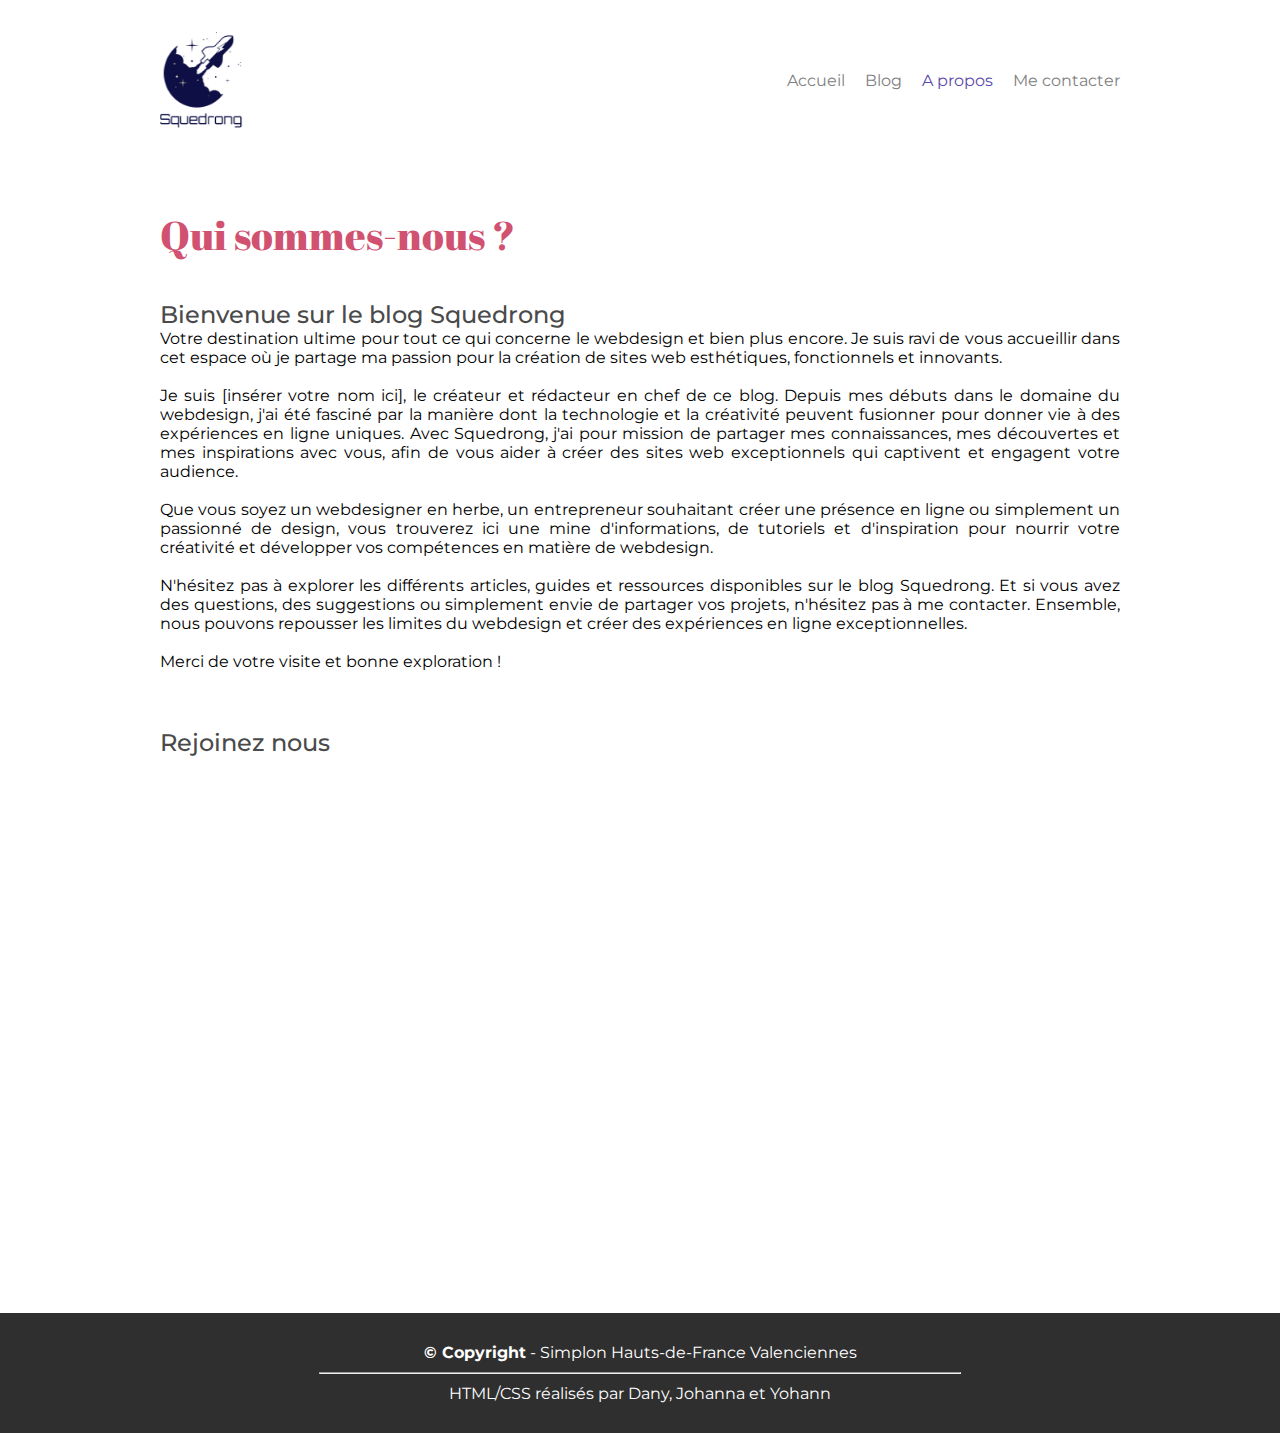
<file: about.html>
<!DOCTYPE html>
<html lang="fr">
<head>
    <script>
        document.addEventListener('DOMContentLoaded', function() {
            var currentUrl = window.location.href;
            var menuLinks = document.querySelectorAll('.menu li a');
            
            menuLinks.forEach(function(link) {
                if (link.href === currentUrl) {
                    link.parentNode.classList.add('active');
                }
            });
        });
    </script>
    <meta charset="UTF-8">
    <link rel="stylesheet" href="about.css">
    <link rel="preconnect" href="https://fonts.googleapis.com">
    <link rel="preconnect" href="https://fonts.gstatic.com" crossorigin>
    <link href="https://fonts.googleapis.com/css2?family=Montserrat:ital,wght@0,100..900;1,100..900&family=Open+Sans:ital,wght@0,300..800;1,300..800&family=Roboto:ital,wght@0,100;0,300;0,400;0,500;0,700;0,900;1,100;1,300;1,400;1,500;1,700;1,900&display=swap" rel="stylesheet">
    <link rel="preconnect" href="https://fonts.googleapis.com">
    <link rel="preconnect" href="https://fonts.gstatic.com" crossorigin>
    <link href="https://fonts.googleapis.com/css2?family=Abril+Fatface&family=Montserrat:ital,wght@0,100..900;1,100..900&family=Open+Sans:ital,wght@0,300..800;1,300..800&family=Roboto:ital,wght@0,100;0,300;0,400;0,500;0,700;0,900;1,100;1,300;1,400;1,500;1,700;1,900&display=swap" rel="stylesheet">
    <meta name="viewport" content="width=device-width, initial-scale=1.0">
    <title>En savoir plus</title>
</head>
<body>
    <section>
        <nav>
    
            <img src="images/logo.png" style="height: auto; width: 85px;" alt="Logo">
            <div class="boxmenu">
                <ul class="menu">
                    <li>
                        <a href="index.html">Accueil</a>
                    </li>
                    <li>
                        <a href="blog.html">Blog</a>
                    </li>
                    <li>
                        <a href="about.html">A propos</a>
                    </li>
                    <li>
                        <a href="contact.html">Me contacter</a>
                    </li>
                </ul>
            </div>
            </nav>

    <h1>Qui sommes-nous ?</h1><br><br>
    <P>
        <h2>Bienvenue sur le blog Squedrong </h2>
        
        Votre destination ultime pour tout ce qui concerne le webdesign et bien plus encore. Je suis ravi de vous accueillir dans cet espace où je partage ma passion pour la création de sites web esthétiques, fonctionnels et innovants.

        <br><br>Je suis [insérer votre nom ici], le créateur et rédacteur en chef de ce blog. Depuis mes débuts dans le domaine du webdesign, j'ai été fasciné par la manière dont la technologie et la créativité peuvent fusionner pour donner vie à des expériences en ligne uniques. Avec Squedrong, j'ai pour mission de partager mes connaissances, mes découvertes et mes inspirations avec vous, afin de vous aider à créer des sites web exceptionnels qui captivent et engagent votre audience.
        
       <br><br> Que vous soyez un webdesigner en herbe, un entrepreneur souhaitant créer une présence en ligne ou simplement un passionné de design, vous trouverez ici une mine d'informations, de tutoriels et d'inspiration pour nourrir votre créativité et développer vos compétences en matière de webdesign.
        
        <br><br>N'hésitez pas à explorer les différents articles, guides et ressources disponibles sur le blog Squedrong. Et si vous avez des questions, des suggestions ou simplement envie de partager vos projets, n'hésitez pas à me contacter. Ensemble, nous pouvons repousser les limites du webdesign et créer des expériences en ligne exceptionnelles.
        
        <br><br>Merci de votre visite et bonne exploration !

        <br><br><br><br>
        <h2>Rejoinez nous </h2>
        <br><br>
        <iframe src="https://www.google.com/maps/embed?pb=!1m18!1m12!1m3!1d40723.82760392849!2d3.472911725129239!3d50.36209359800186!2m3!1f0!2f0!3f0!3m2!1i1024!2i768!4f13.1!3m3!1m2!1s0x47c2edc768b409b3%3A0xb5f4dcec0bfdf494!2s59300%20Valenciennes%2C%20France!5e0!3m2!1sfr!2sbe!4v1713357951110!5m2!1sfr!2sbe" width="1090" height="450" style="border:0;" allowfullscreen="" loading="lazy" referrerpolicy="no-referrer-when-downgrade"></iframe>
       </section>

       <footer>
       <p class="footer"><b>© Copyright</b> - Simplon Hauts-de-France Valenciennes</p>
       <hr class="footerhr">
       <p class="footer">HTML/CSS réalisés par Dany, Johanna et Yohann</p>
   </footer>
</body>
</html>
</file>
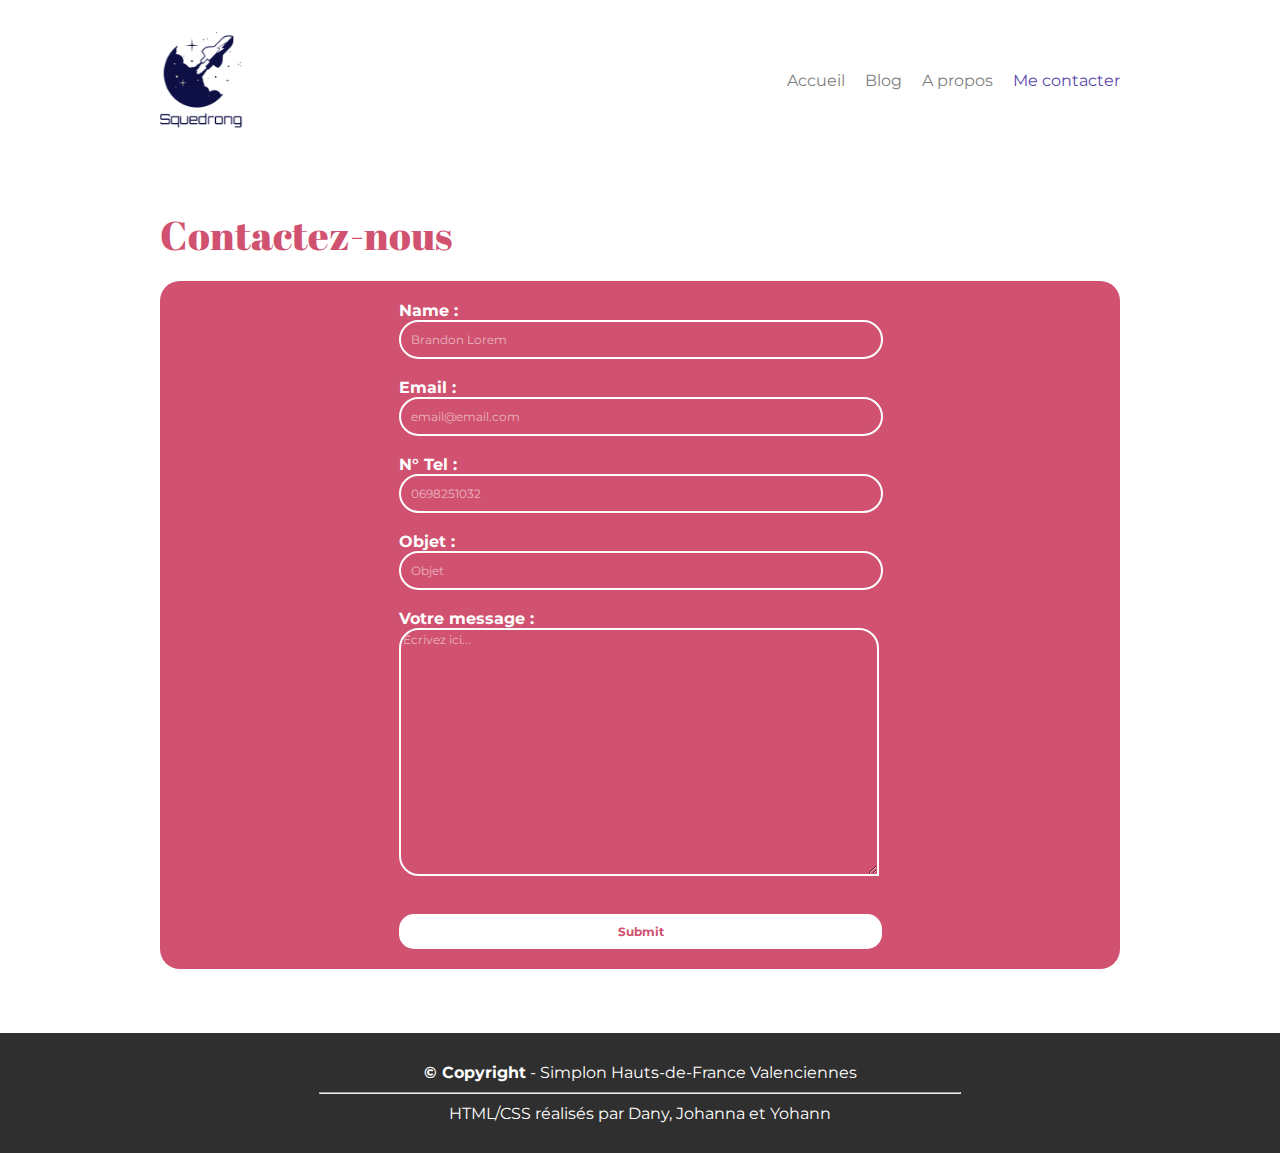
<file: contact.html>
<!DOCTYPE html>
<html lang="fr">
<head>
    <script>
        document.addEventListener('DOMContentLoaded', function() {
            var currentUrl = window.location.href;
            var menuLinks = document.querySelectorAll('.menu li a');
            
            menuLinks.forEach(function(link) {
                if (link.href === currentUrl) {
                    link.parentNode.classList.add('active');
                }
            });
        });
    </script>

    <meta charset="UTF-8">
    <link rel="stylesheet" href="contact.css">
    <link rel="preconnect" href="https://fonts.googleapis.com">
    <link rel="preconnect" href="https://fonts.gstatic.com/" crossorigin>
    <link href="https://fonts.googleapis.com/css2?family=Montserrat:ital,wght@0,100..900;1,100..900&family=Open+Sans:ital,wght@0,300..800;1,300..800&family=Roboto:ital,wght@0,100;0,300;0,400;0,500;0,700;0,900;1,100;1,300;1,400;1,500;1,700;1,900&display=swap" rel="stylesheet">
    <link rel="preconnect" href="https://fonts.googleapis.com">
    <link rel="preconnect" href="https://fonts.gstatic.com/" crossorigin>
    <link href="https://fonts.googleapis.com/css2?family=Abril+Fatface&family=Montserrat:ital,wght@0,100..900;1,100..900&family=Open+Sans:ital,wght@0,300..800;1,300..800&family=Roboto:ital,wght@0,100;0,300;0,400;0,500;0,700;0,900;1,100;1,300;1,400;1,500;1,700;1,900&display=swap" rel="stylesheet">
    <meta name="viewport" content="width=device-width, initial-scale=1.0">
    <title>Me contacter</title>
</head>
<body>

    <section>
<nav>
    <img src="images/logo.png" style="height: auto;width: 85px;" alt="Logo">
    <div class="boxmenu">
    <ul class="menu">
        <li>
            <a href="index.html">Accueil</a>
        </li>
        <li>
            <a href="blog.html">Blog</a>
        </li>
        <li>
            <a href="about.html">A propos</a>
        </li>
        <li>
            <a href="contact.html">Me contacter</a>
        </li>
    </ul>
</div>
</nav>

<h1 id="blog">Contactez-nous</h1><br>

<form>
<div class="formulaire">
<label>Name :</label>
<br>
<input type="text" placeholder="Brandon Lorem"><br>
<br>
<label>Email :</label>
<br>
<input type="text" placeholder="email@email.com"><br>
<br>
<label>N° Tel :</label>
<br>
<input type="tel" maxlength="10" placeholder="0698251032" pattern="[0-6]{2}-[0-9]{2}-[0-9]{2}[0-9]{2}[0-9]{2}"><br>
<br>
<label>Objet :</label>
<br>
<input type="text" placeholder="Objet"><br>
<br>
<label>Votre message : </label>
<br>
<textarea  id="message" cols="60" rows="5" placeholder="Écrivez ici..."></textarea><br>
<br>


<input type="submit" id="submit">

</div>
</form>
</section>

<footer>
    <p class="footer"><b>© Copyright</b> - Simplon Hauts-de-France Valenciennes</p>
    <hr class="footerhr">
    <p class="footer">HTML/CSS réalisés par Dany, Johanna et Yohann</p>
</footer>
</body>
</html>
</file>
<file: about.css>
h4{
    font-family: "Montserrat", serif;
    color: rosybrown;
    text-align: left;
    font-size: 36px;
}
*{
    font-family: "Montserrat", sans-serif;
    margin: 0;
}

h1{
    font-family: "Abril Fatface", serif;
    color: #d05270;
    font-weight: normal;
    margin: 0;
    font-size: 2.5em;
}

h2{
    font-family: "Montserrat", sans-serif;
    color: #4a4a4a;
    font-weight: normal;
    margin: 0;
    font-weight: 500;
}

nav{
    height: 10%;
    display: flex;
    margin-bottom: 5%;
    align-items: center;
}

.menu {
    display: flex;
    padding:0;
}

.menu li {
    list-style-type: none ;
    display: flex;
    flex-direction: row;
}

.menu a {
    justify-content: flex-end;
    display: flex;
    width: auto;
    align-items: center;
    text-decoration: none;
    color: gray;
    margin-left: 20px;
}

.menu a:hover{
    color: #5A47AB;
}

.menu li.active a {
    color: #5A47AB;
}

.boxmenu{
    height: 10em;
    width: 100%;
    display: flex;
    justify-items: center;
    justify-content: end;
}

section{
    width: 75%;
    margin-right: auto;
    margin-left: auto;
    text-align: justify;
    margin-bottom: 5%;
}

footer{
    width: 100%;
    padding-top: 30px;
    padding-bottom: 30px;
    background-color: rgb(47, 47, 47);
}

.footer{
    color: white;
    text-align: center;
}

.footerhr{
    width: 50%;
    margin-left: auto;
    margin-right: auto;
    margin-top: 10px;
    margin-bottom: 10px;
}
</file>
<file: contact.css>
*{
    font-family: "Montserrat", sans-serif;
    margin: 0;
}

nav{
    height: 10%;
    display: flex;
    margin-bottom: 5%;
    align-items: center;
}

.menu {
    display: flex;
    padding:0;
}

.menu li {
    list-style-type: none ;
    display: flex;
    flex-direction: row;
}

.menu a {
    justify-content: flex-end;
    display: flex;
    width: auto;
    align-items: center;
    text-decoration: none;
    color: gray;
    margin-left: 20px;
}

.menu a:hover{
    color: #5A47AB;
}

.menu li.active a {
    color: #5A47AB;
}


#message{
height: 20em;
display: block;
}

section{
    width: 75%;
    margin-right: auto;
    margin-left: auto;
    text-align: justify;
    margin-bottom: 5%;
}

form{
background-color: #d05270;
display: block;
justify-content: center;
align-items: center;
padding: 20px;
border-radius: 20px;
font-family: "Montserrat", sans-serif;
margin-left: auto;
margin-right: auto;
}



#contact{
background-color: rgb(255, 255, 255);
}


#blog {
font-family: "Abril Fatface", serif;
color: #d05270;
font-weight: normal;
margin: 0;
font-size: 2.5em;
}

label{
    color: white;
    font-weight: bold;
  }

#submit {
padding: 10px;
background-color: white;
color: #d05270;
border: none;
border-radius: 15px;
width: 105%;
font-weight: bold;
}

#submit:hover {
    padding: 10px;
    background-color: #d05270;
    color: white;
    border: none;
    border-radius: 15px;
    width: 52.9%;
    font-weight: bold;
    transition: 1s;
    cursor: pointer;
    }

.boxmenu{
    height: 10em;
    width: 100%;
    display: flex;
    justify-items: center;
    justify-content: end;
}

input{
    width: 100%;
    border-radius: 20px;
    border-style: solid;
    border-width: 2px;
    border-color: white;
    padding : 10px;
    font-size: 12px;
    background-color: transparent;
    color: white;
    background-color: #d05270;
}

textarea {
    border-width: 2px;
    max-width: 102.5%;
    min-width: 102.5%;
    border-radius: 20px 20px 0px 20px;
    border-style: solid;
    border-color: white;
    font-size: 12px;
    background-color: transparent;
    color: white;
  }

  ::placeholder{
    color: rgba(255, 255, 255, 0.563);
  }

  footer{
    width: 100%;
    padding-top: 30px;
    padding-bottom: 30px;
    background-color: rgb(47, 47, 47);
}

.footer{
    color: white;
    text-align: center;
}

.footerhr{
    width: 50%;
    margin-left: auto;
    margin-right: auto;
    margin-top: 10px;
    margin-bottom: 10px;
}

.formulaire{
    width: 50%;
    margin-left: auto;
    margin-right: auto;
    padding-right: 22px;
}
</file>
